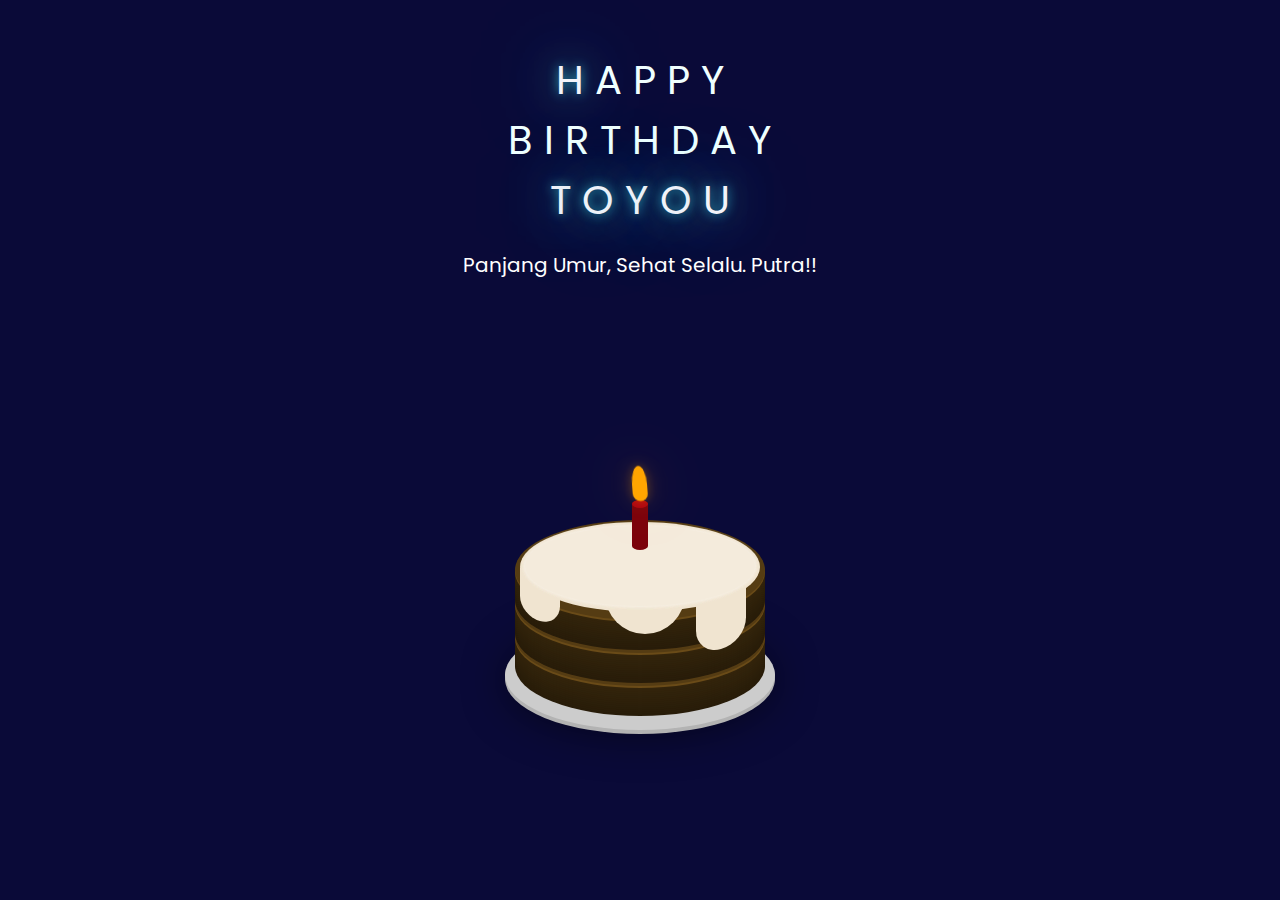
<file: index.html>
<!DOCTYPE html>
<html lang="en">
    <head>
        <meta charset="UTF-8">
        <meta http-equiv="X-UA-Compatible" content="IE=edge">
        <meta name="viewport" content="width=device-width, initial-scale=1.0">
        <title>BirthDay</title>
        <link rel="stylesheet" href="src/css/styles.css">
    </head>
    <body>

        <div class="container">
            <h1 id="headline">Countdown to birthday</h1>
            <div id="countdown">
                <ul>
                    <li>
                        <span id="days"></span>
                        days</li>
                    <li>
                        <span id="hours"></span>
                        Hours</li>
                    <li>
                        <span id="minutes"></span>
                        Minutes</li>
                    <li>
                        <span id="seconds"></span>
                        Seconds</li>
                </ul>
            </div>
        </div>

        <script src="src/js/main.js"></script>
    </body>
</html>
</file>
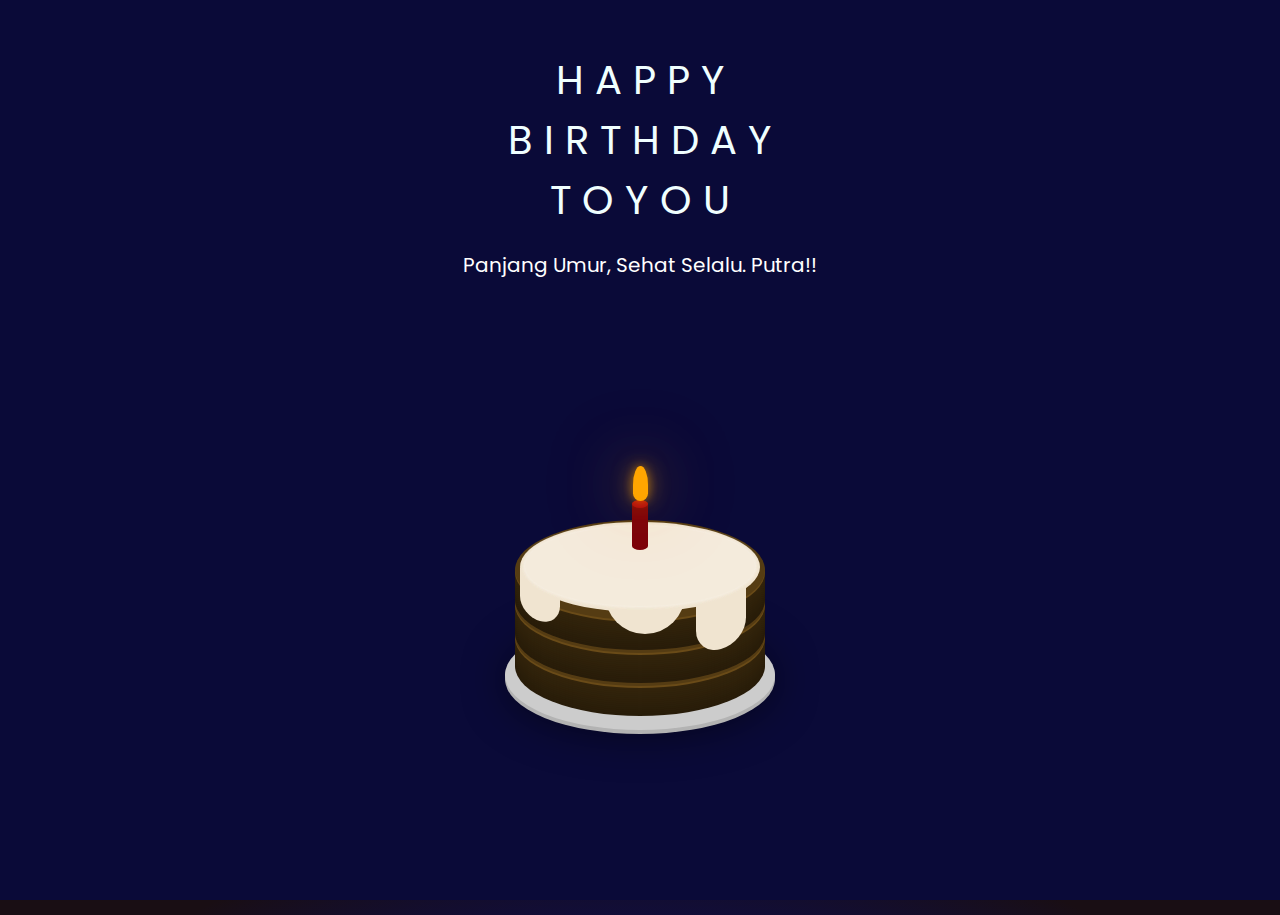
<file: surprize.html>
<!DOCTYPE html>
<html lang="en">
    <head>
        <meta charset="UTF-8">
        <meta http-equiv="X-UA-Compatible" content="IE=edge">
        <meta name="viewport" content="width=device-width, initial-scale=1.0">
        <link rel="stylesheet" href="src/css/style.css">
        <title>Happy Birthday To You</title>
    </head>
    <body>
        <div id="container">
        <audio src="src/music/bday.mp3" controls autoplay hidden loop></audio>
            <canvas id="canvas"></canvas>
            <div id="boxwrap" class="boxwrap">
                <div class="greetings-wrap">
                    <div class="greetings">
                        <span>H</span>
                        <span>A</span>
                        <span>P</span>
                        <span>P</span>
                        <span>Y</span>
                        <br>
                        <span>B</span>
                        <span>I</span>
                        <span>R</span>
                        <span>T</span>
                        <span>H</span>
                        <span>D</span>
                        <span>A</span>
                        <span>Y</span>
                        <br>
                        <span>T</span>
                        <span>O</span>
                        <span>Y</span>
                        <span>O</span>
                        <span>U</span>
                    </div>
                    <div>
                        <p class="wish">Panjang Umur, Sehat Selalu. Putra!!</p>
                    </div>
                </div>
                <div class="cake">
    <div class="plate"></div>
    <div class="layer layer-bottom"></div>
    <div class="layer layer-middle"></div>
    <div class="layer layer-top"></div>
    <div class="icing"></div>
    <div class="drip drip1"></div>
    <div class="drip drip2"></div>
    <div class="drip drip3"></div>
    <div class="candle">
        <div class="flame"></div>
    </div>
</div>
            </div>

        </div>
        <script src="src/js/main.js"></script>
    </body>
</html>
</file>
<file: src/css/styles.css>
*{
    box-sizing: border-box;
    margin: 0;
    padding: 0;
}


html, body{
    height: 100%;
    margin: 0;
}

body{
    align-items: center;
    background-color: #1f018f;;
    display: flex;
    font-family: 'Poppins',sans-serif;

}
.container{
    color: azure;
    margin: 0 auto;
    text-align: center;
}
h1{
    font-weight: normal;
    letter-spacing: .125rem;
    text-transform: uppercase;
}

li{
    display: inline-block;
    font-size: 1.5rem;
    list-style-type:none ;
    padding: 1em;
    text-transform: uppercase;
}

li span{
    display: block;
    font-size: 4.5rem;

}

.emoji{
    display: none;
    padding: 1rem;
}

.emoji span{
    font-size: 4rem;
    padding: 0 .5rem;
}
</file>
<file: src/css/style.css>
@import url('https://fonts.googleapis.com/css2?family=Poppins:wght@700&display=swap');
html, body, .container {
  height: 100%;
  font-family: 'Poppins';
}

body {
  background: #e74;
  overflow: hidden;
  background-image: linear-gradient(to bottom, #190e14, #0d0d4b 30%, #c76075 80%, #e9b64b 95%);
  background-image: radial-gradient(circle at center bottom, #e9b64b, #c76075 15%, #0d0d4b 75%, #190e14 90%);
}

.greetings-wrap{
    display: flex;
    flex-direction: column;
    align-items: center;
    justify-content: center;
    text-align: center;
}

.greetings{
    color: azure;
    font-size: 40px;
    margin-top: 50px;

}
.greetings > span{
    animation: glow 2.5s ease-in-out infinite;
}
@keyframes glow{
    0%, 100%{
        color: #fff;
        text-shadow: 0 0 12px #39c6d6, 0 0 50px #39c6d6, 0 0 100px #39c6d6;
    }
    10%, 90%{
        color: #6666b3;
        text-shadow: none;
    }
}
.greetings > span:nth-child(2){
    animation-delay: .2s ;
}
.greetings > span:nth-child(3){
    animation-delay: .4s ;
}
.greetings > span:nth-child(4){
    animation-delay: .6s;
}
.greetings > span:nth-child(5){
    animation-delay: .8s;
}
.greetings > span:nth-child(6){
    animation-delay: 1s ;
}
.greetings > span:nth-child(7){
    animation-delay: 1.2s ;
}
.greetings > span:nth-child(8){
    animation-delay: 1.4s;
}
.greetings > span:nth-child(9){
    animation-delay: 1.6s;
}
.greetings > span:nth-child(10){
    animation-delay: 1.8s ;
}
.greetings > span:nth-child(11){
    animation-delay: 2s ;
}
.greetings > span:nth-child(12){
    animation-delay: 2.2s;
}
.greetings > span:nth-child(13){
    animation-delay: 2.4s;
}
.greetings > span:nth-child(14){
    animation-delay: 2.6s ;
}
.greetings > span:nth-child(15){
    animation-delay: 2.8s ;
}
body {
    background-color: #333;
  }
  
  .cake {
    position: absolute;
    width: 250px;
    height: 200px;
    top: 50%;
    left: 50%;
    margin-top: 70px;
    margin-left: -125px;
  }
  
  .plate {
    width: 270px;
    height: 110px;
    position: absolute;
    bottom: -10px;
    left: -10px;
    background-color: #ccc;
    border-radius: 50%;
    box-shadow: 0 2px 0 #b3b3b3, 0 4px 0 #b3b3b3, 0 5px 40px rgba(0, 0, 0, 0.5);
  }
  
  .cake > * {
    position: absolute;
  }
  
  .layer {
    position: absolute;
    display: block;
    width: 250px;
    height: 100px;
    border-radius: 50%;
    background-color: #553c13;
    box-shadow: 0 2px 0px #6a4b18, 0 4px 0px #33240b, 0 6px 0px #32230b, 0 8px 0px #31230b, 0 10px 0px #30220b, 0 12px 0px #2f220b, 0 14px 0px #2f210a, 0 16px 0px #2e200a, 0 18px 0px #2d200a, 0 20px 0px #2c1f0a, 0 22px 0px #2b1f0a, 0 24px 0px #2a1e09, 0 26px 0px #2a1d09, 0 28px 0px #291d09, 0 30px 0px #281c09;
  }
  
  .layer-top {
    top: 0px;
  }
  
  .layer-middle {
    top: 33px;
  }
  
  .layer-bottom {
    top: 66px;
  }
  
  .icing {
    top: 2px;
    left: 5px;
    background-color: #f0e4d0;
    width: 240px;
    height: 90px;
    border-radius: 50%;
  }
  .icing:before {
    content: "";
    position: absolute;
    top: 4px;
    right: 5px;
    bottom: 6px;
    left: 5px;
    background-color: #f4ebdc;
    box-shadow: 0 0 4px #f6efe3, 0 0 4px #f6efe3, 0 0 4px #f6efe3;
    border-radius: 50%;
    z-index: 1;
  }
  
  .drip {
    display: block;
    width: 50px;
    height: 60px;
    border-bottom-left-radius: 25px;
    border-bottom-right-radius: 25px;
    background-color: #f0e4d0;
  }
  
  .drip1 {
    top: 53px;
    left: 5px;
    transform: skewY(15deg);
    height: 48px;
    width: 40px;
  }
  
  .drip2 {
    top: 69px;
    left: 181px;
    transform: skewY(-15deg);
  }
  
  .drip3 {
    top: 54px;
    left: 90px;
    width: 80px;
    border-bottom-left-radius: 40px;
    border-bottom-right-radius: 40px;
  }
  
  .candle {
    background-color: #7B020B;
    width: 16px;
    height: 50px;
    border-radius: 8px/4px;
    top: -20px;
    left: 50%;
    margin-left: -8px;
    z-index: 10;
  }
  .candle:before {
    content: "";
    position: absolute;
    top: 0;
    left: 0;
    width: 16px;
    height: 8px;
    border-radius: 50%;
    background-color: #ad030f;
  }
  
  .flame {
    position: absolute;
    background-color: orange;
    width: 15px;
    height: 35px;
    border-radius: 10px 10px 10px 10px/25px 25px 10px 10px;
    top: -34px;
    left: 50%;
    margin-left: -7.5px;
    z-index: 10;
    box-shadow: 0 0 10px rgba(255, 165, 0, 0.5), 0 0 20px rgba(255, 165, 0, 0.5), 0 0 60px rgba(255, 165, 0, 0.5), 0 0 80px rgba(255, 165, 0, 0.5);
    transform-origin: 50% 90%;
    animation: flicker 1s ease-in-out alternate infinite;
  }
  
  @keyframes flicker {
    0% {
      transform: skewX(5deg);
      box-shadow: 0 0 10px rgba(255, 165, 0, 0.2), 0 0 20px rgba(255, 165, 0, 0.2), 0 0 60px rgba(255, 165, 0, 0.2), 0 0 80px rgba(255, 165, 0, 0.2);
    }
    25% {
      transform: skewX(-5deg);
      box-shadow: 0 0 10px rgba(255, 165, 0, 0.5), 0 0 20px rgba(255, 165, 0, 0.5), 0 0 60px rgba(255, 165, 0, 0.5), 0 0 80px rgba(255, 165, 0, 0.5);
    }
    50% {
      transform: skewX(10deg);
      box-shadow: 0 0 10px rgba(255, 165, 0, 0.3), 0 0 20px rgba(255, 165, 0, 0.3), 0 0 60px rgba(255, 165, 0, 0.3), 0 0 80px rgba(255, 165, 0, 0.3);
    }
    75% {
      transform: skewX(-10deg);
      box-shadow: 0 0 10px rgba(255, 165, 0, 0.4), 0 0 20px rgba(255, 165, 0, 0.4), 0 0 60px rgba(255, 165, 0, 0.4), 0 0 80px rgba(255, 165, 0, 0.4);
    }
    100% {
      transform: skewX(5deg);
      box-shadow: 0 0 10px rgba(255, 165, 0, 0.5), 0 0 20px rgba(255, 165, 0, 0.5), 0 0 60px rgba(255, 165, 0, 0.5), 0 0 80px rgba(255, 165, 0, 0.5);
    }
  }

.boxwrap {
  position: absolute;
  right: 0px;
  left: 0px;
  bottom: 0px;
  top: 0px;
  z-index: 0;
  background-color: #0a0a38;
  transition: background-color .5s ease;
}
.wish{
    color: white;
    font-size: 20px;
    margin-top: 20px;
}
</file>
